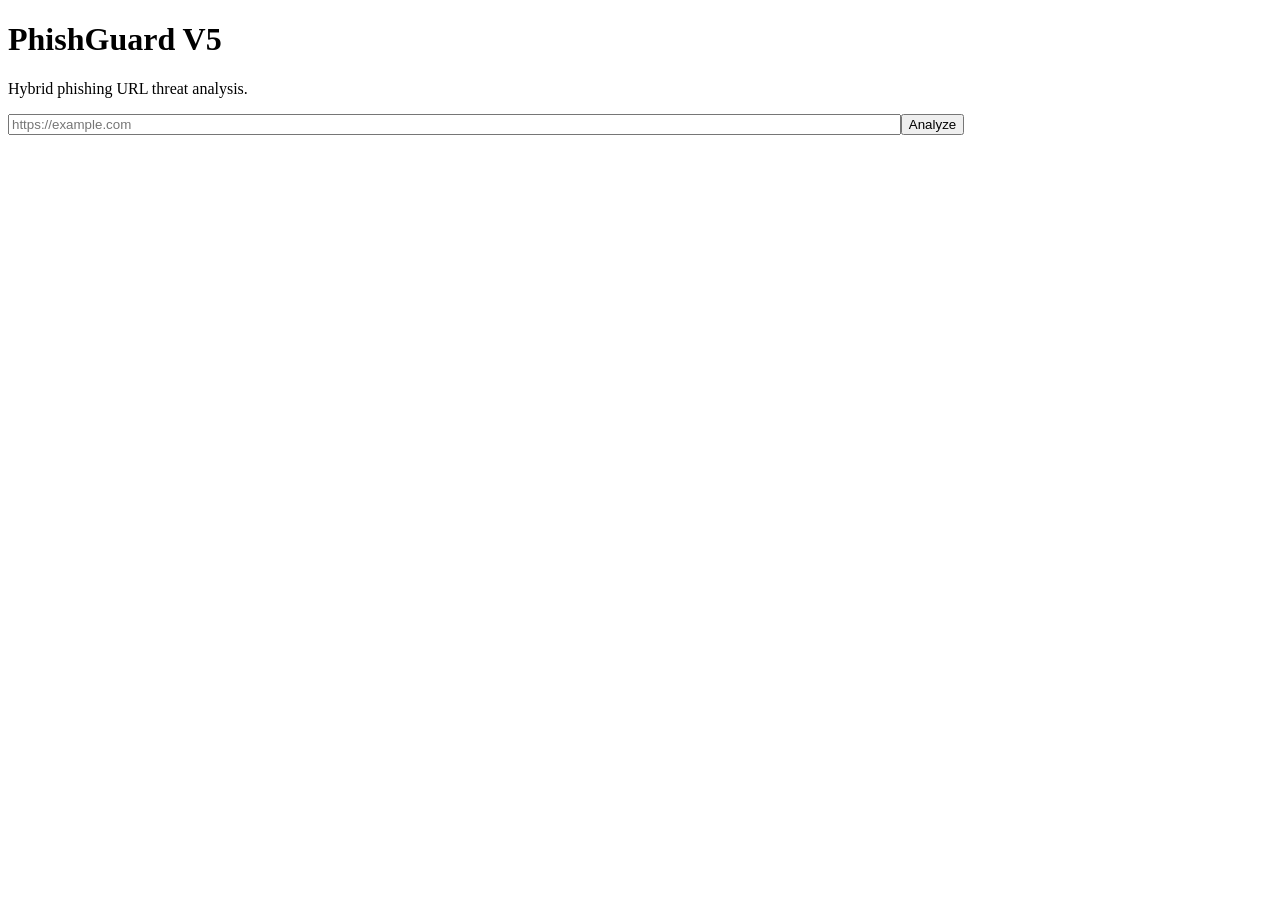
<file: templates/index.html>
<!doctype html><html><head><meta charset="utf-8"><title>PhishGuard V5</title></head><body><main><h1>PhishGuard V5</h1><p>Hybrid phishing URL threat analysis.</p><form method="post" action="/analyze"><input name="url" type="url" placeholder="https://example.com" required style="width:70%"><button>Analyze</button></form></main></body></html>
</file>
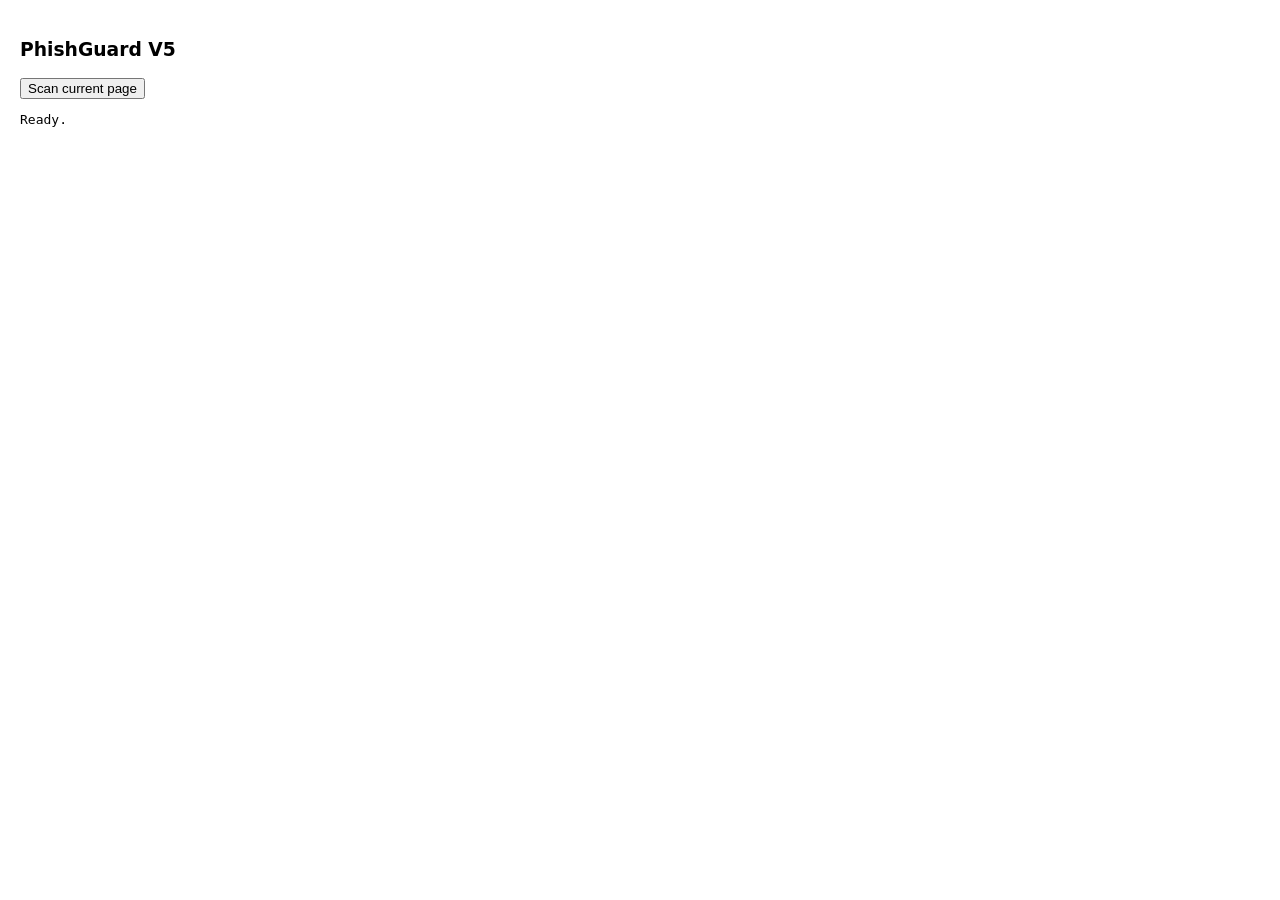
<file: extension/popup.html>
<!doctype html><html><body style="min-width:300px;font-family:system-ui;padding:12px"><h3>PhishGuard V5</h3><button id="scan">Scan current page</button><pre id="out">Ready.</pre><script src="popup.js"></script></body></html>
</file>
